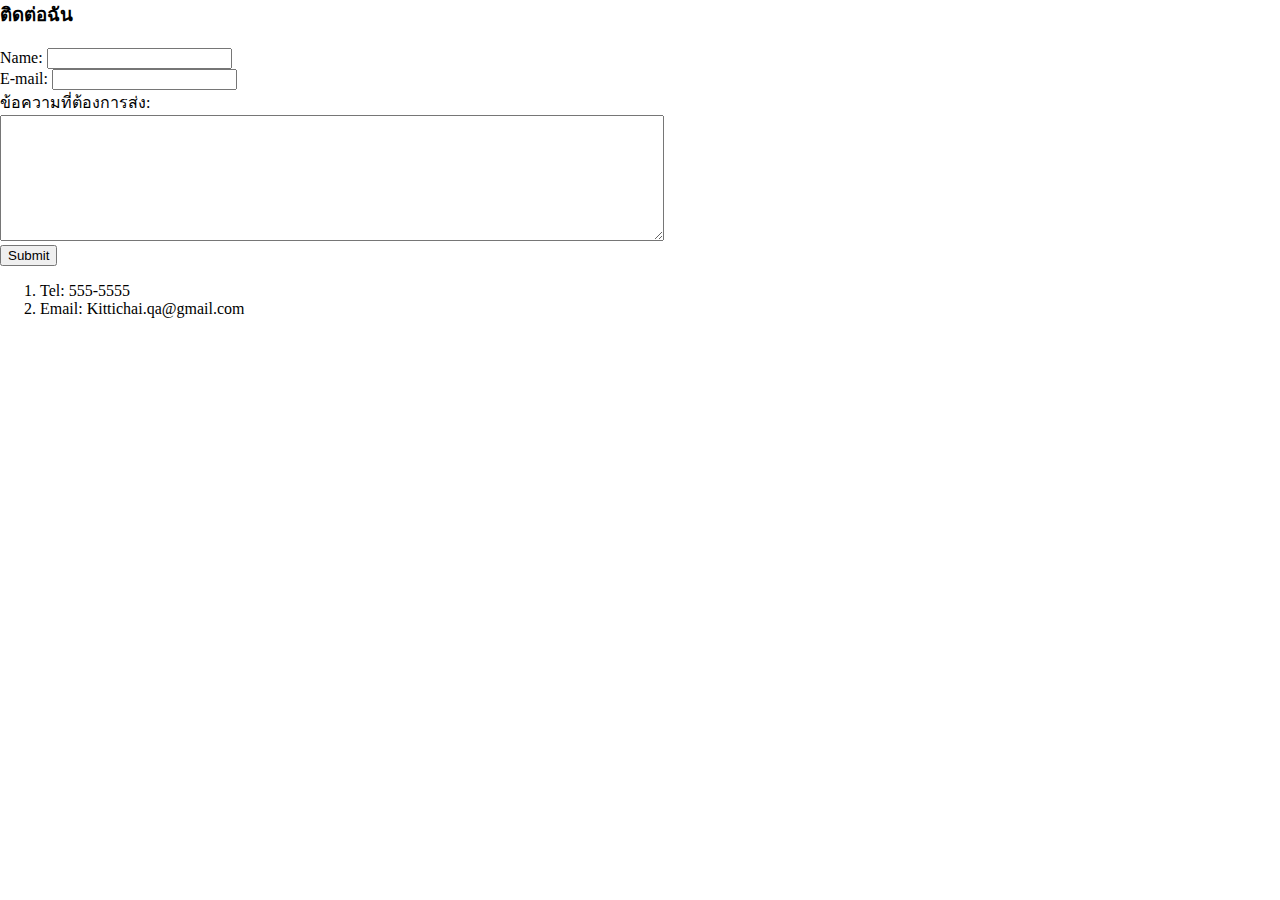
<file: contact.html>
<!DOCTYPE html>
<html lang="en">
<head>
    <meta charset="UTF-8">
    <meta name="viewport" content="width=device-width, initial-scale=1.0">
    <title>Document</title>
    <link rel="stylesheet" href="styles.css">
</head>
<body>
    <h3>ติดต่อฉัน</h3>
    <form class="" action="mailto:Kittichai.qa@gmail.com" method="post" enctype="text/plain">
        <label>Name:</label>
        <input type="text" name="name_surname" value=""><br>
        <label>E-mail:</label>
        <input type="email" name="email" value=""><br>
        <label>ข้อความที่ต้องการส่ง:</label><br>
        <textarea name="message" rows="8" cols="80"></textarea><br>
        <input type="submit" name="">
    </form>

    <ol>
        <li>Tel: 555-5555</li>
        <li>Email: Kittichai.qa@gmail.com</li>
    </ol>
</body>
</html>
</file>
<file: styles.css>
.KITTI {
    border: solid rgb(68, 0, 255) 3px;
}

.bottom {
    background-color: red;
}

.contact {
    background-color: chocolate;
}

.header {
    background-color: bisque;
}

.middle {
    background-color: palevioletred;
}

.profile {
    border-radius: 50%;
}

body {
    margin: 0;
}

h3 {
    margin-top: 0;
}

hr {
    /* background-color: white; */
    border-style: dotted none none;
    /* height: 0; */
    width: 30%;
    border-color: grey;
    border-width: 5px;
    margin-bottom: 0;
}
</file>
